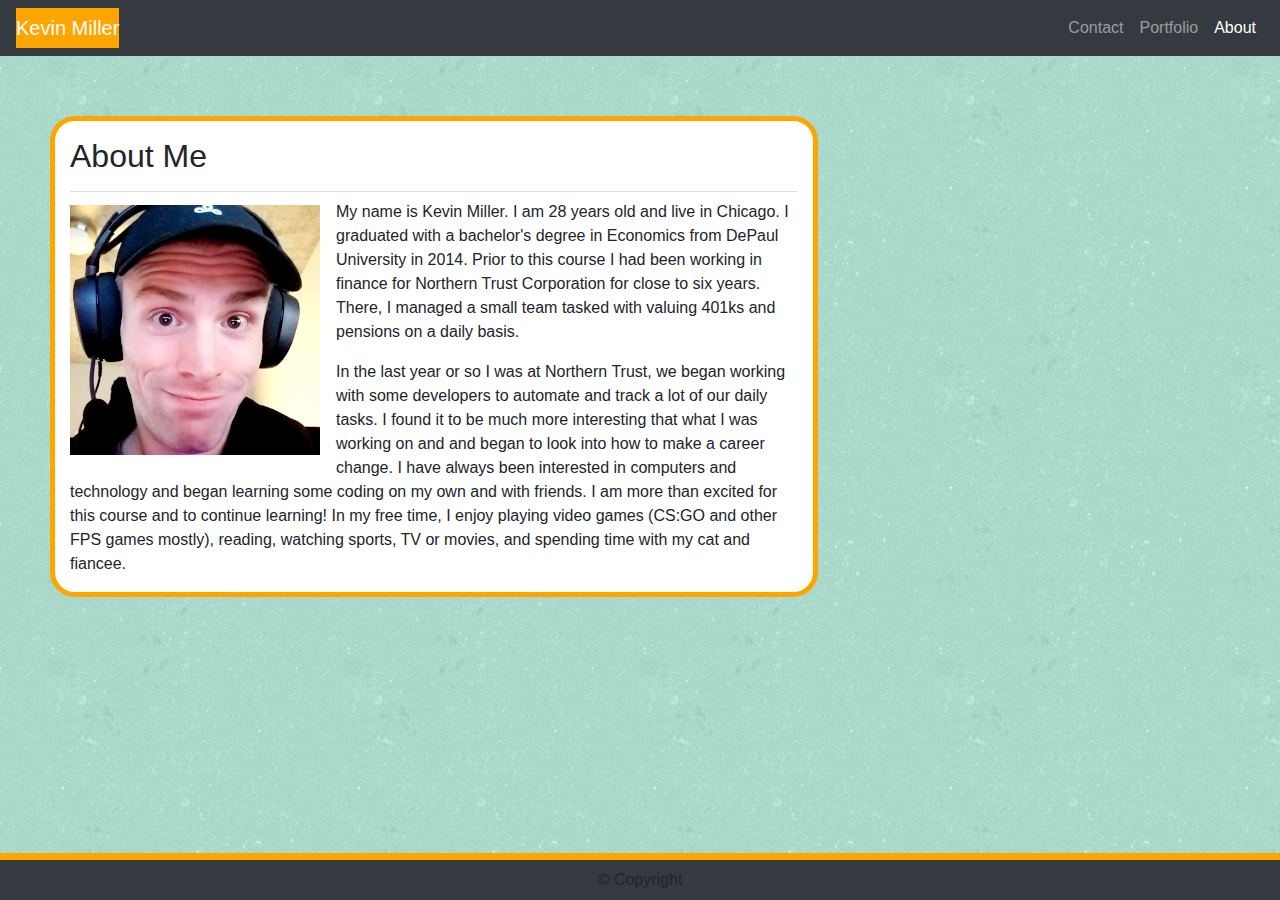
<file: index.html>
<!DOCTYPE html>
<html lang="en">
  <head>
    <meta charset="UTF-8" />
    <meta name="viewport" content="width=device-width, initial-scale=1.0" />
    <title>Kevin Miller - About Me</title>

    <!-- CSS & Bootstrap Links -->
    <link rel="stylesheet" href="./assets/css/reset.css" />
    <link
      rel="stylesheet"
      href="https://maxcdn.bootstrapcdn.com/bootstrap/4.0.0/css/bootstrap.min.css"
      integrity="sha384-Gn5384xqQ1aoWXA+058RXPxPg6fy4IWvTNh0E263XmFcJlSAwiGgFAW/dAiS6JXm"
      crossorigin="anonymous"
    />
    <link rel="stylesheet" href="./assets/css/style.css" />
    <script
      src="https://code.jquery.com/jquery-3.2.1.slim.min.js"
      integrity="sha384-KJ3o2DKtIkvYIK3UENzmM7KCkRr/rE9/Qpg6aAZGJwFDMVNA/GpGFF93hXpG5KkN"
      crossorigin="anonymous"
    ></script>
    <script
      src="https://cdnjs.cloudflare.com/ajax/libs/popper.js/1.12.9/umd/popper.min.js"
      integrity="sha384-ApNbgh9B+Y1QKtv3Rn7W3mgPxhU9K/ScQsAP7hUibX39j7fakFPskvXusvfa0b4Q"
      crossorigin="anonymous"
    ></script>
    <script
      src="https://maxcdn.bootstrapcdn.com/bootstrap/4.0.0/js/bootstrap.min.js"
      integrity="sha384-JZR6Spejh4U02d8jOt6vLEHfe/JQGiRRSQQxSfFWpi1MquVdAyjUar5+76PVCmYl"
      crossorigin="anonymous"
    ></script>
  </head>

  <body>
    <nav class="navbar navbar-expand-lg navbar-dark bg-dark">
      <a class="navbar-brand" href="index.html">Kevin Miller</a>
      <button
        class="navbar-toggler"
        type="button"
        data-toggle="collapse"
        data-target="#navbarNav"
        aria-controls="navbarNav"
        aria-expanded="false"
        aria-label="Toggle navigation"
      >
        <span class="navbar-toggler-icon"></span>
      </button>
      <div class="collapse navbar-collapse" id="navbarNav">
        <ul class="navbar-nav ml-auto">
          <li class="nav-item">
            <a class="nav-link" href="contact.html">Contact</a>
          </li>
          <li class="nav-item">
            <a class="nav-link" href="portfolio.html">Portfolio</a>
          </li>
          <li class="nav-item">
            <a class="nav-link active" href="index.html">About</a>
          </li>
        </ul>
      </div>
    </nav>

    <div class="container" id="aboutMe">
      <div class="row">
        <div class="col-12">
          <h2 class="border-bottom pb-3 pt-3">About Me</h2>
        </div>
      </div>
      <div class="row">
        <div class="col">
          <img
            class="float-left pr-3 pb-3"
            src="./assets/images/me2.jpg"
            width="62.5%"
            id="me"
          />
          <p>
            My name is Kevin Miller. I am 28 years old and live in Chicago. I
            graduated with a bachelor's degree in Economics from DePaul
            University in 2014. Prior to this course I had been working in
            finance for Northern Trust Corporation for close to six years.
            There, I managed a small team tasked with valuing 401ks and pensions
            on a daily basis.
          </p>
          <p>
            In the last year or so I was at Northern Trust, we began working
            with some developers to automate and track a lot of our daily tasks.
            I found it to be much more interesting that what I was working on
            and and began to look into how to make a career change. I have
            always been interested in computers and technology and began
            learning some coding on my own and with friends. I am more than
            excited for this course and to continue learning! In my free time, I
            enjoy playing video games (CS:GO and other FPS games mostly),
            reading, watching sports, TV or movies, and spending time with my
            cat and fiancee.
          </p>
        </div>
      </div>
    </div>

    <nav class="footer-dark bg-dark text-center fixed-bottom">
      <div class="fluid-container">
        <div class="navbar-text">© Copyright</div>
      </div>
    </nav>
  </body>
</html>
</file>
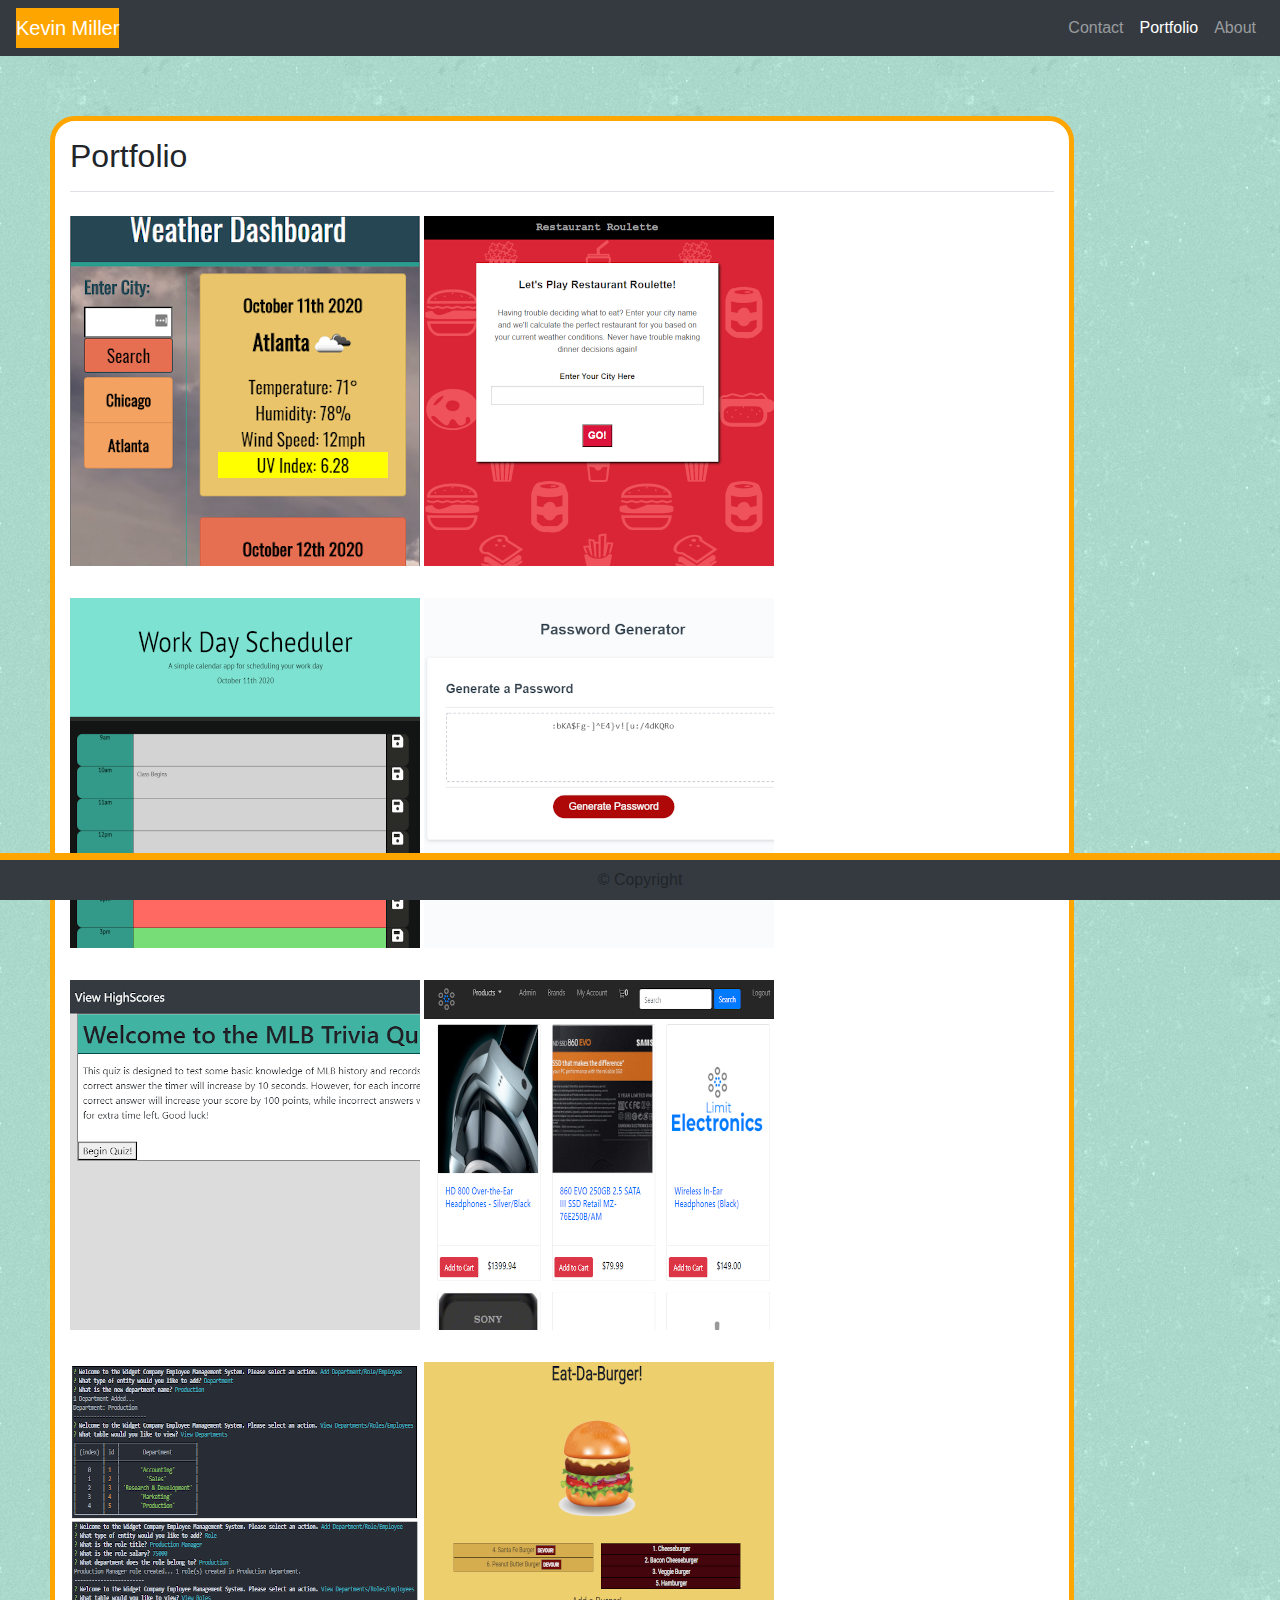
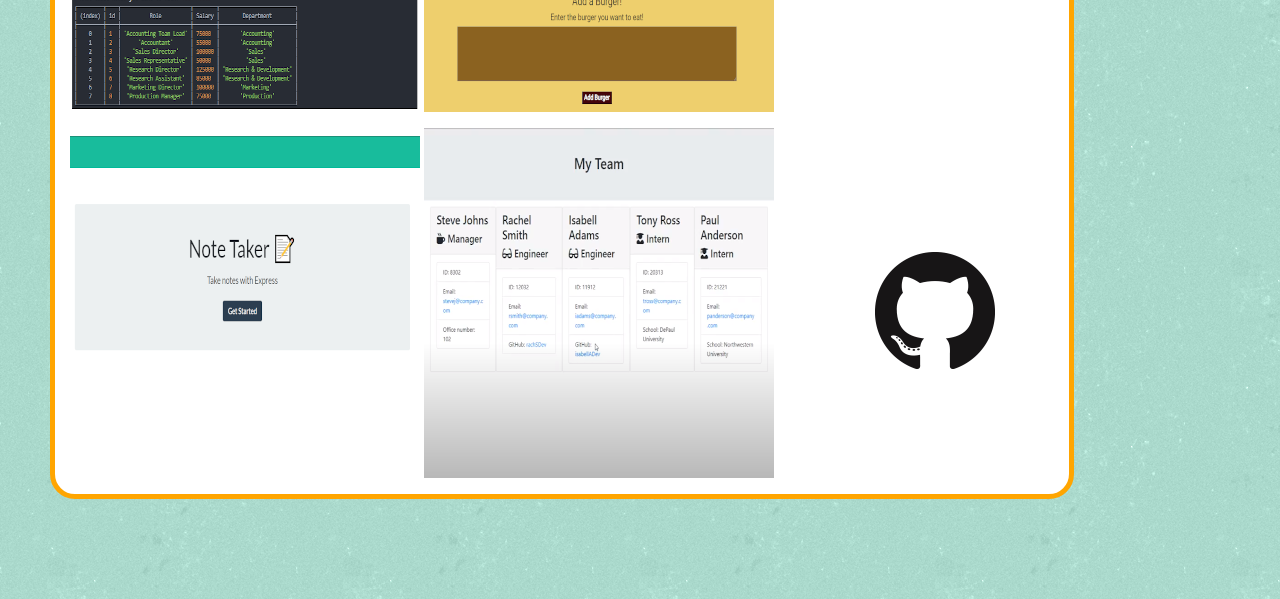
<file: portfolio.html>
<!DOCTYPE html>
<html lang="en">
  <head>
    <meta charset="UTF-8" />
    <meta name="viewport" content="width=device-width, initial-scale=1.0" />
    <title>Kevin Miller - Portfolio</title>

    <!-- CSS & Bootstrap Links -->
    <link rel="stylesheet" href="./assets/css/reset.css" />
    <link
      rel="stylesheet"
      href="https://maxcdn.bootstrapcdn.com/bootstrap/4.0.0/css/bootstrap.min.css"
      integrity="sha384-Gn5384xqQ1aoWXA+058RXPxPg6fy4IWvTNh0E263XmFcJlSAwiGgFAW/dAiS6JXm"
      crossorigin="anonymous"
    />
    <link rel="stylesheet" href="./assets/css/style.css" />
    <script
      src="https://code.jquery.com/jquery-3.2.1.slim.min.js"
      integrity="sha384-KJ3o2DKtIkvYIK3UENzmM7KCkRr/rE9/Qpg6aAZGJwFDMVNA/GpGFF93hXpG5KkN"
      crossorigin="anonymous"
    ></script>
    <script
      src="https://cdnjs.cloudflare.com/ajax/libs/popper.js/1.12.9/umd/popper.min.js"
      integrity="sha384-ApNbgh9B+Y1QKtv3Rn7W3mgPxhU9K/ScQsAP7hUibX39j7fakFPskvXusvfa0b4Q"
      crossorigin="anonymous"
    ></script>
    <script
      src="https://maxcdn.bootstrapcdn.com/bootstrap/4.0.0/js/bootstrap.min.js"
      integrity="sha384-JZR6Spejh4U02d8jOt6vLEHfe/JQGiRRSQQxSfFWpi1MquVdAyjUar5+76PVCmYl"
      crossorigin="anonymous"
    ></script>
  </head>

  <body>
    <nav class="navbar navbar-expand-lg navbar-dark bg-dark">
      <a class="navbar-brand" href="index.html">Kevin Miller</a>
      <button
        class="navbar-toggler"
        type="button"
        data-toggle="collapse"
        data-target="#navbarNav"
        aria-controls="navbarNav"
        aria-expanded="false"
        aria-label="Toggle navigation"
      >
        <span class="navbar-toggler-icon"></span>
      </button>
      <div class="collapse navbar-collapse" id="navbarNav">
        <ul class="navbar-nav ml-auto">
          <li class="nav-item">
            <a class="nav-link" href="contact.html">Contact</a>
          </li>
          <li class="nav-item">
            <a class="nav-link active" href="portfolio.html">Portfolio</a>
          </li>
          <li class="nav-item">
            <a class="nav-link" href="index.html">About</a>
          </li>
        </ul>
      </div>
    </nav>

    <div class="container">
      <div class="row">
        <div class="col-12">
          <h2 class="border-bottom pb-3 pt-3 mb-2">Portfolio</h2>
      <div class="row row-cols-3">
        <div class="col">
          <a href="https://k1te-m.github.io/courseWork_06_weatherDashboard/" target="_blank"><img src=".//assets/images/weatherdemo.PNG" class="mt-3 mb-3" width=100% height=350px></a>
          <a href="https://k1te-m.github.io/Project-1-Restaurant-Roulette/" target="_blank"><img src=".//assets/images/rr-1.PNG" class="mt-3 mb-3" width=100% height="350px"></a>
          <a href="https://k1te-m.github.io/courseWork_05_dayPlanner/" target="_blank"><img src=".//assets/images/planner.PNG" class="mt-3 mb-3" height="350px" width=100%></a>
          <a href="https://k1te-m.github.io/courseWork_03_passwordGenerator/" target="_blank"><img src=".//assets/images/password.PNG" class="mt-3 mb-3" height="350px" width=100%></a>
          <a href="https://k1te-m.github.io/courseWork_04_codeQuiz/index.html" target="_blank"><img src=".//assets/images/quiz.PNG" class="mt-3 mb-3" height="350px" width=100%></a>
          <a href="https://github.com/oroth8/EcommerceApp" target="_blank"><img src=".//assets/images/limit.png"></a>
          <a href="https://github.com/k1te-m/Employee-Tracker" target="_blank"><img src=".//assets/images/EMS.PNG" class="mt-3 mb-3 height="350px" width="100%"></a>
          <a href="https://github.com/k1te-m/Burger-Logger" target="_blank"><img src=".//assets/images/burger-logger.png" class=" mt-3 mb-3" width= 100% height="350px"></a>
          <a href="https://github.com/k1te-m/Note-Taker" target="_blank"><img src=".//assets/images/notetaker.PNG"></a>
          <a href="https://github.com/k1te-m/Team-Profile-Generator" target="_blank"><img src=".//assets/images/teamgenerator.PNG" class="mb-3"></a>
          <a href="https://github.com/k1te-m" target="_blank"><img src="assets/images/GitHub-Mark-120px-plus.png" class="ml-5 pl-5"></a>
        </div>
      </div>
    </div>

    <nav class="footer-dark bg-dark text-center fixed-bottom">
      <div class="fluid-container">
        <div class="navbar-text">© Copyright</div>
      </div>
    </nav>
  </body>
</html>
</file>
<file: assets/css/style.css>
body {
  background-image: url(../images/green_dust_scratch.png);
}
html,
body {
  min-height: 100%;
  margin: 0;
}
.navbar-brand {
  background-color: orange;
}
.container {
  background-color: white;
  display: flex;
  flex-direction: column;
  flex: 0 1 auto;
  height: 100%;
  width: 90%;
  margin-bottom: 75px;
  border: 5px solid orange;
  border-radius: 25px;
  margin-top: 75px;
}
.container-fluid {
  display: flex;
}
.footer-dark {
  border-top: 7px solid orange;
}
.navbar-dark {
  margin-bottom: 35px;
}
#me {
  padding-top: 5px;
  padding-bottom: 0px;
  margin-bottom: 0px;
}
#subButton {
  background-color: orange;
}
#contactBox {
  margin-right: 15px;
}

/* Extra small devices (portrait phones, less than 576px)
No media query since this is the default in Bootstrap */

/* Small devices (landscape phones, 576px and up) */
@media screen and (min-width: 576px) {
  .container {
    background-color: white;
  }
  .container img {
    width: auto;
    flex-direction: column;
  }
}

/* Medium devices (tablets, 768px and up) */
@media screen and (min-width: 768px) {
  .container {
    background-color: white;
    width: 57.5%;
    float: left;
    margin-left: 50px;
    margin-top: 20px;
  }
  .container img {
    width: auto;
  }
  #contactBox {
    margin-right: 45px;
  }
}

/* Large devices (desktops, 992px and up) */
@media screen and (min-width: 992px) {
  .container {
    background-color: white;
    margin-top: 25px;
    margin-bottom: 100px;
    width: 80%;
  }
  #contactMe {
    width: 60%;
    margin-bottom: 0px;
    padding-bottom: 0px;
  }
  #contactBox {
    margin-right: 100px;
  }
  #aboutMe {
    width: 60%;
  }
}

/* Extra large devices (large desktops, 1200px and up) */
@media screen and (min-width: 1200px) {
  .container {
    background-color: white;
  }
  .container img {
    width: auto;
  }
}
</file>
